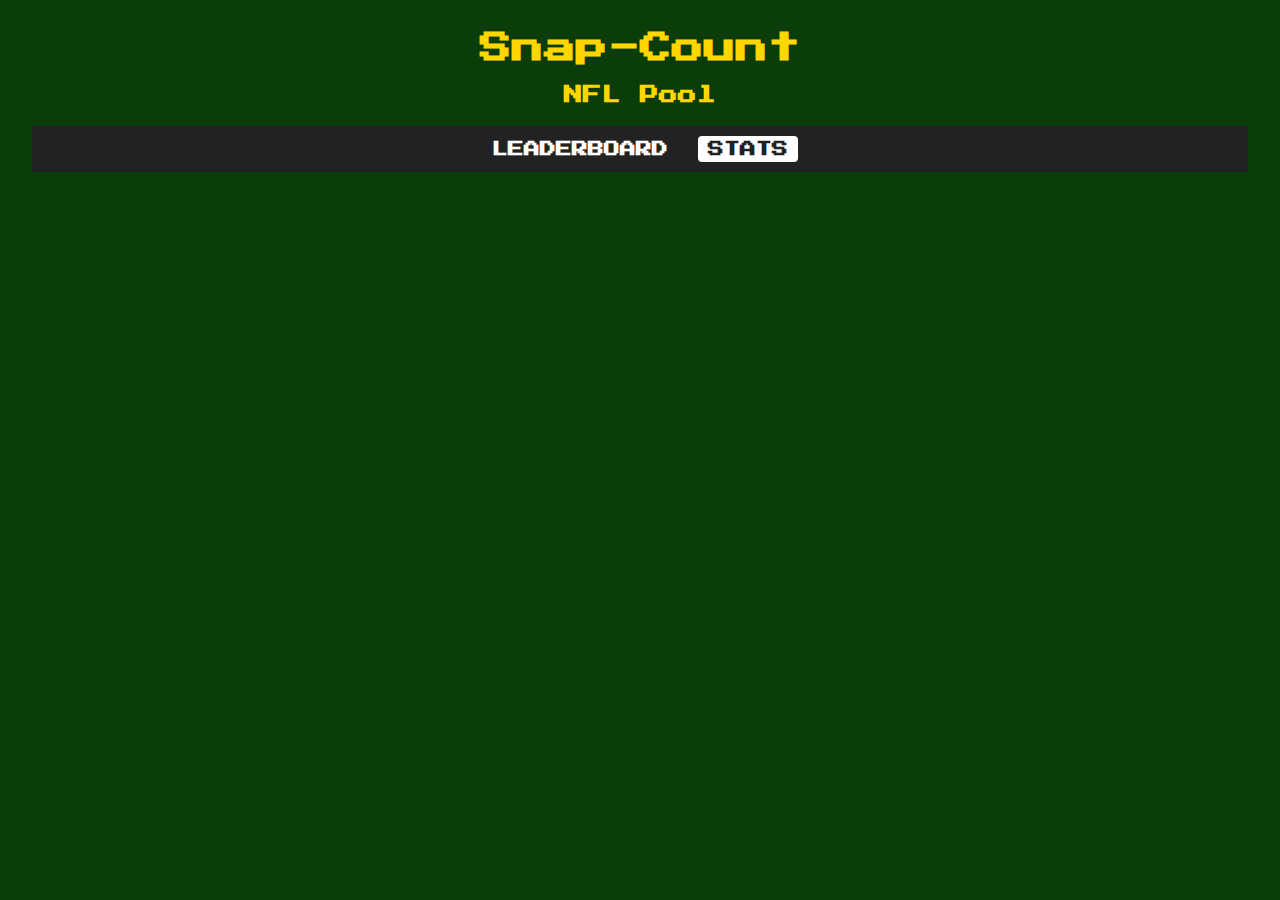
<file: stats.html>
<!DOCTYPE html>
<html lang="en">
<head>
    <meta charset="UTF-8">
    <title>Snap-Count Stats</title>
    <link href="css/style.css" rel="stylesheet">
    <link href="https://fonts.googleapis.com/css2?family=Press+Start+2P&display=swap" rel="stylesheet">
</head>
<body>

<div id="header-container"></div>
<script type="module">
    import { initHeader, highlightActiveNav } from './js/core/header.js';

    fetch('header.html')
      .then(res => res.text())
      .then(async html => {
        document.getElementById('header-container').innerHTML = html;

        await initHeader(); // <-- ensures currentWeek + seasonType are fetched + rendered
        const currentPage = window.location.pathname.split("/").pop().replace(".html","");
        highlightActiveNav(currentPage);
      });
</script>


<div id="stats-container"></div>

<script src="js/pages/stats.js" type="module"></script>
</body>
</html>
</file>
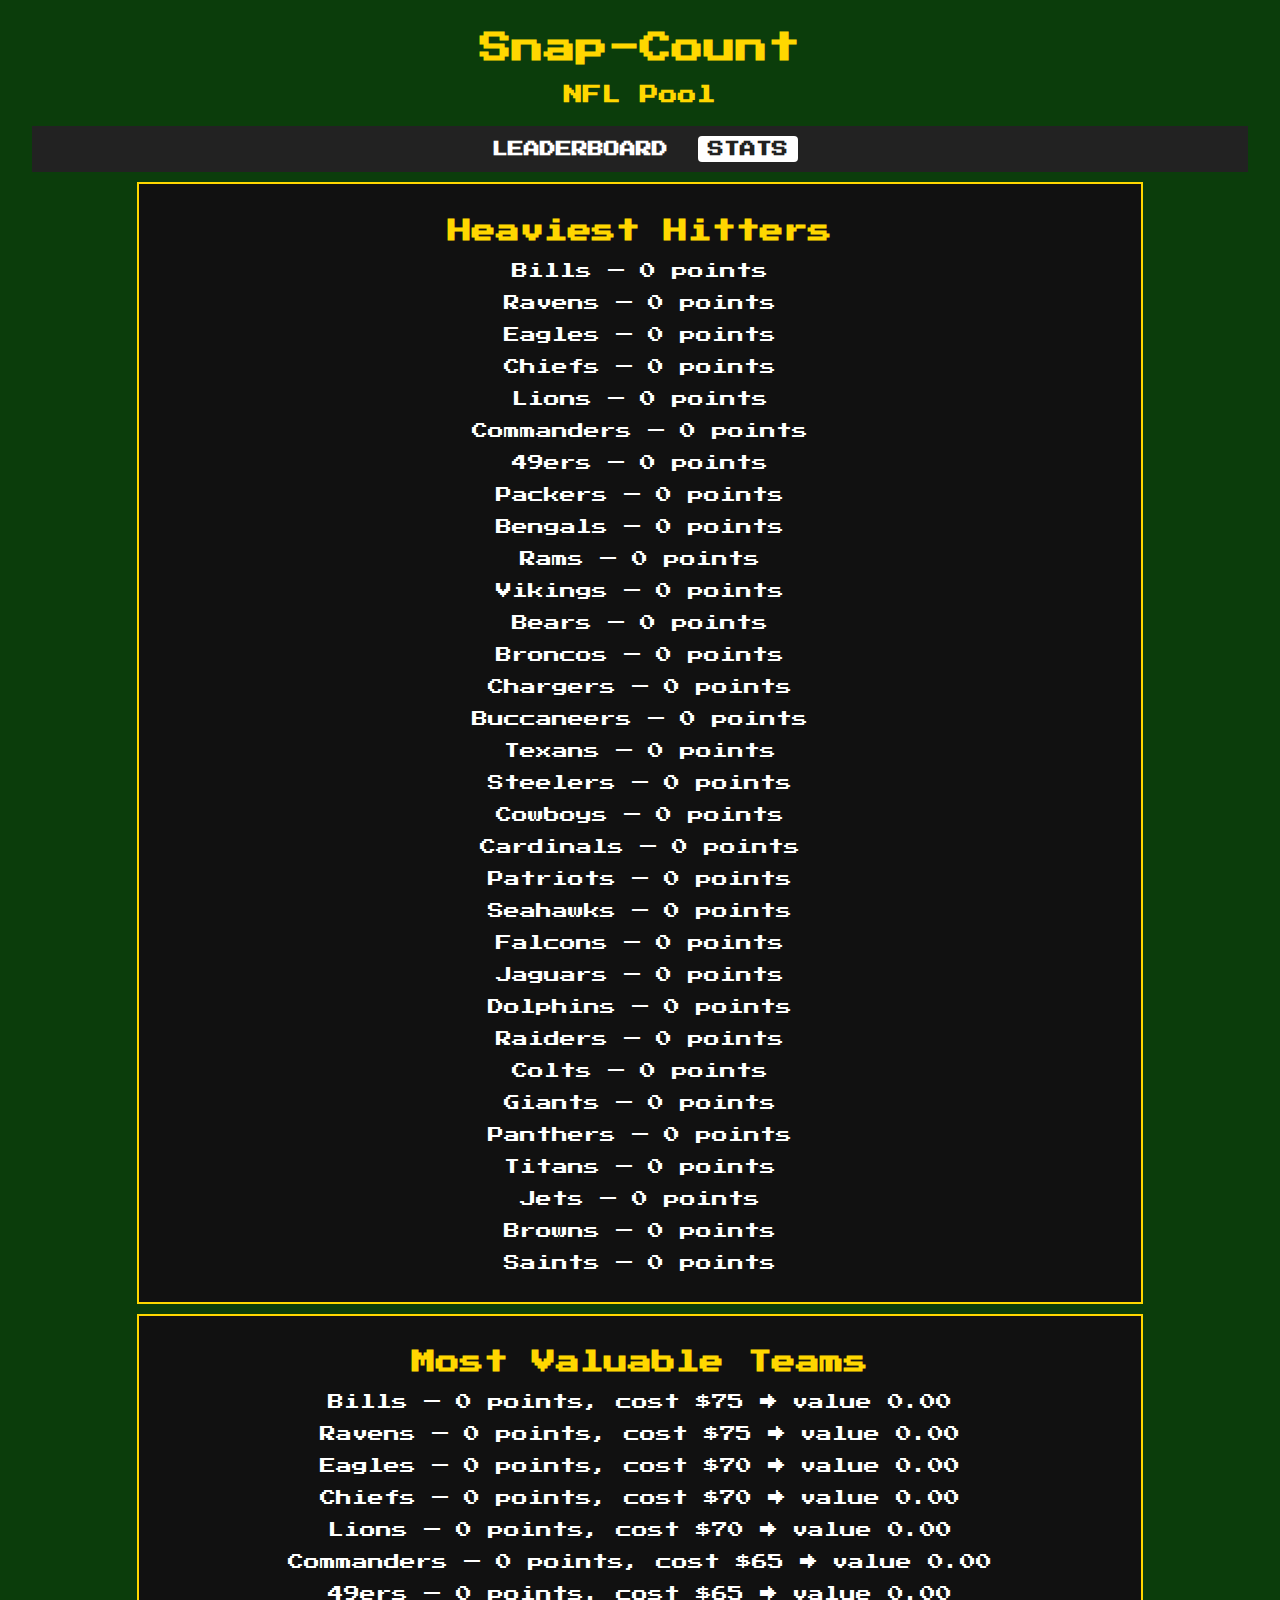
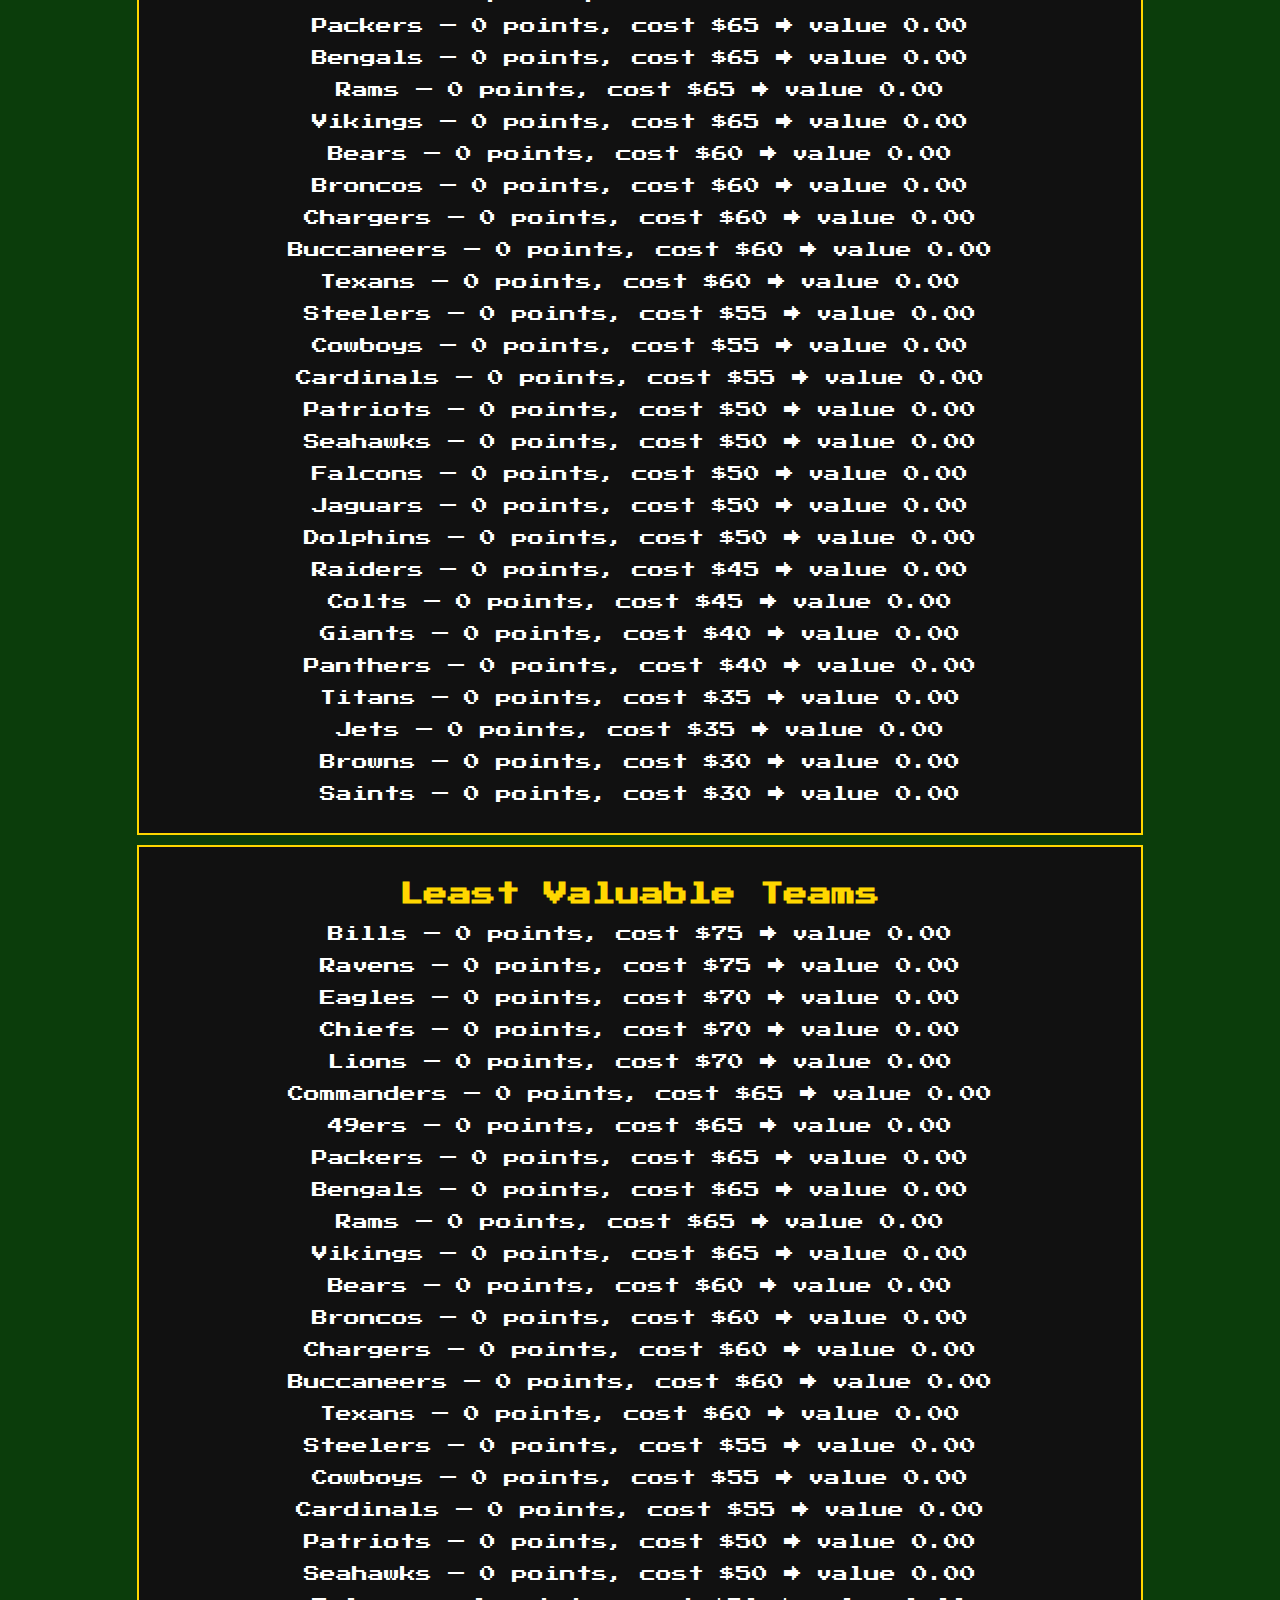
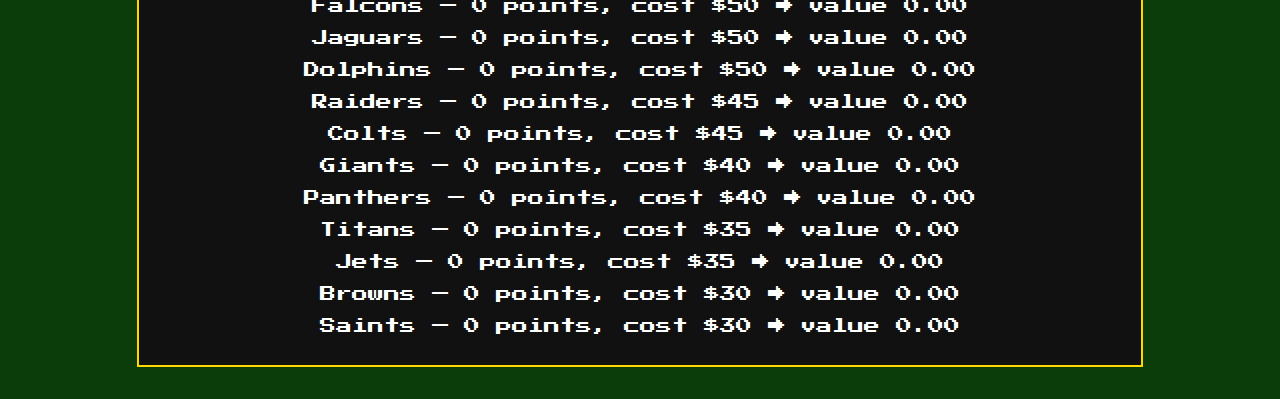
<file: html/stats.html>
<!DOCTYPE html>
<html lang="en">
<head>
    <meta charset="UTF-8">
    <title>Snap-Count Stats</title>
    <link href="../css/style.css" rel="stylesheet">
    <link href="https://fonts.googleapis.com/css2?family=Press+Start+2P&display=swap" rel="stylesheet">
</head>
<body>

<div id="header-container"></div>
<script type="module">
    import { highlightActiveNav, populateWeekInfo } from '../js/header.js';

    fetch('header.html')
      .then(res => res.text())
      .then(async html => {
        document.getElementById('header-container').innerHTML = html;

        // Populate week/season in header
        await populateWeekInfo();

        // Highlight active page
        const currentPage = window.location.pathname.split("/").pop().replace(".html","");
        highlightActiveNav(currentPage);
      });
</script>


<div id="stats-container"></div>

<script src="../js/stats.js" type="module"></script>
</body>
</html>
</file>
<file: css/style.css>
/* =========================
   Global Styles
========================= */
body {
    font-family: 'Press Start 2P', monospace;
    background-color: #0b3d0b; /* deep football field green */
    color: #fff;
    margin: 2rem;
    text-align: center;
}

a {
    color: #FFD700; /* bright yellow */
    text-decoration: none;
}

/* =========================
   Header / Navigation
========================= */
.main-header {
    background-color: #222; /* dark header */
    padding: 10px 20px;
    text-align: center;
}

.main-header nav {
    display: inline-flex;
    gap: 20px;
}

.main-header .nav-link {
    color: #fff;
    text-decoration: none;
    font-weight: bold;
    font-family: 'Press Start 2P', monospace;
    padding: 5px 10px;
    border-radius: 4px;
    transition: background 0.2s;
}

.main-header .nav-link:hover {
    background-color: #444;
}

.main-header .nav-link.active {
    background-color: #fff;
    color: #222;
}

/* =========================
   Tables
========================= */
table {
    width: 100%;
    border-collapse: collapse;
    margin: 20px 0;
    text-align: center;
    border: 4px solid #FFD700; /* full table border */
}

thead {
    background-color: #333; /* dark grey */
    color: #FFD700; /* bright yellow */
    font-size: 14px;
    text-shadow: 1px 1px 2px #000; /* subtle glow/shadow */
}

th, td {
    border: 2px solid #FFD700; /* retro border */
    padding: 8px 12px;
}

tbody td {
    border-bottom: 1px solid #444;
}

/* =========================
   Forms / Selects
========================= */
select {
    font-family: 'Press Start 2P', monospace;
    background-color: #333;
    color: #FFD700;
    border: 2px solid #FFD700;
    padding: 6px 12px;
    cursor: pointer;
    appearance: none;
}

select:focus {
    outline: 2px solid #00FF00; /* bright green focus */
}

option {
    background-color: #333;
    color: #FFD700;
}

/* =========================
   Dividers & Fun Fact
========================= */
.divider {
    border: none;
    border-top: 2px solid #FFD700;
    margin: 20px 0;
}

.fun-fact {
    font-family: 'Press Start 2P', monospace;
    color: #00FF00; /* retro green text */
    background-color: #111;
    padding: 10px;
    border: 2px solid #FFD700;
    text-align: center;
}

/* =========================
   Headings
========================= */
h1, h2, h3, h4 {
    font-family: 'Press Start 2P', monospace;
    color: #FFD700; /* bright yellow */
}

/* Specific for h4s in leaderboard/season info */
h4 {
    margin-top: 0.5rem;
}

/* =========================
   Stats
========================= */

.stat-card {
    border: 2px solid #FFD700;
    background-color: #111;
    margin: 10px auto;
    padding: 15px;
    width: 80%;
    text-align: center;
    position: relative;
    transition: transform 0.2s, background 0.2s;
}

.stat-card:hover {
    transform: scale(1.02);
    background-color: #222;
}

.stat-card .tooltip {
    display: none;
    position: absolute;
    top: 100%;
    left: 50%;
    transform: translateX(-50%);
    background: #333;
    color: #FFD700;
    padding: 5px;
    border: 1px solid #FFD700;
    font-size: 12px;
    width: max-content;
    max-width: 200px;
}

.stat-card:hover .tooltip {
    display: block;
}

.info-icon {
    cursor: pointer;
}
</file>
